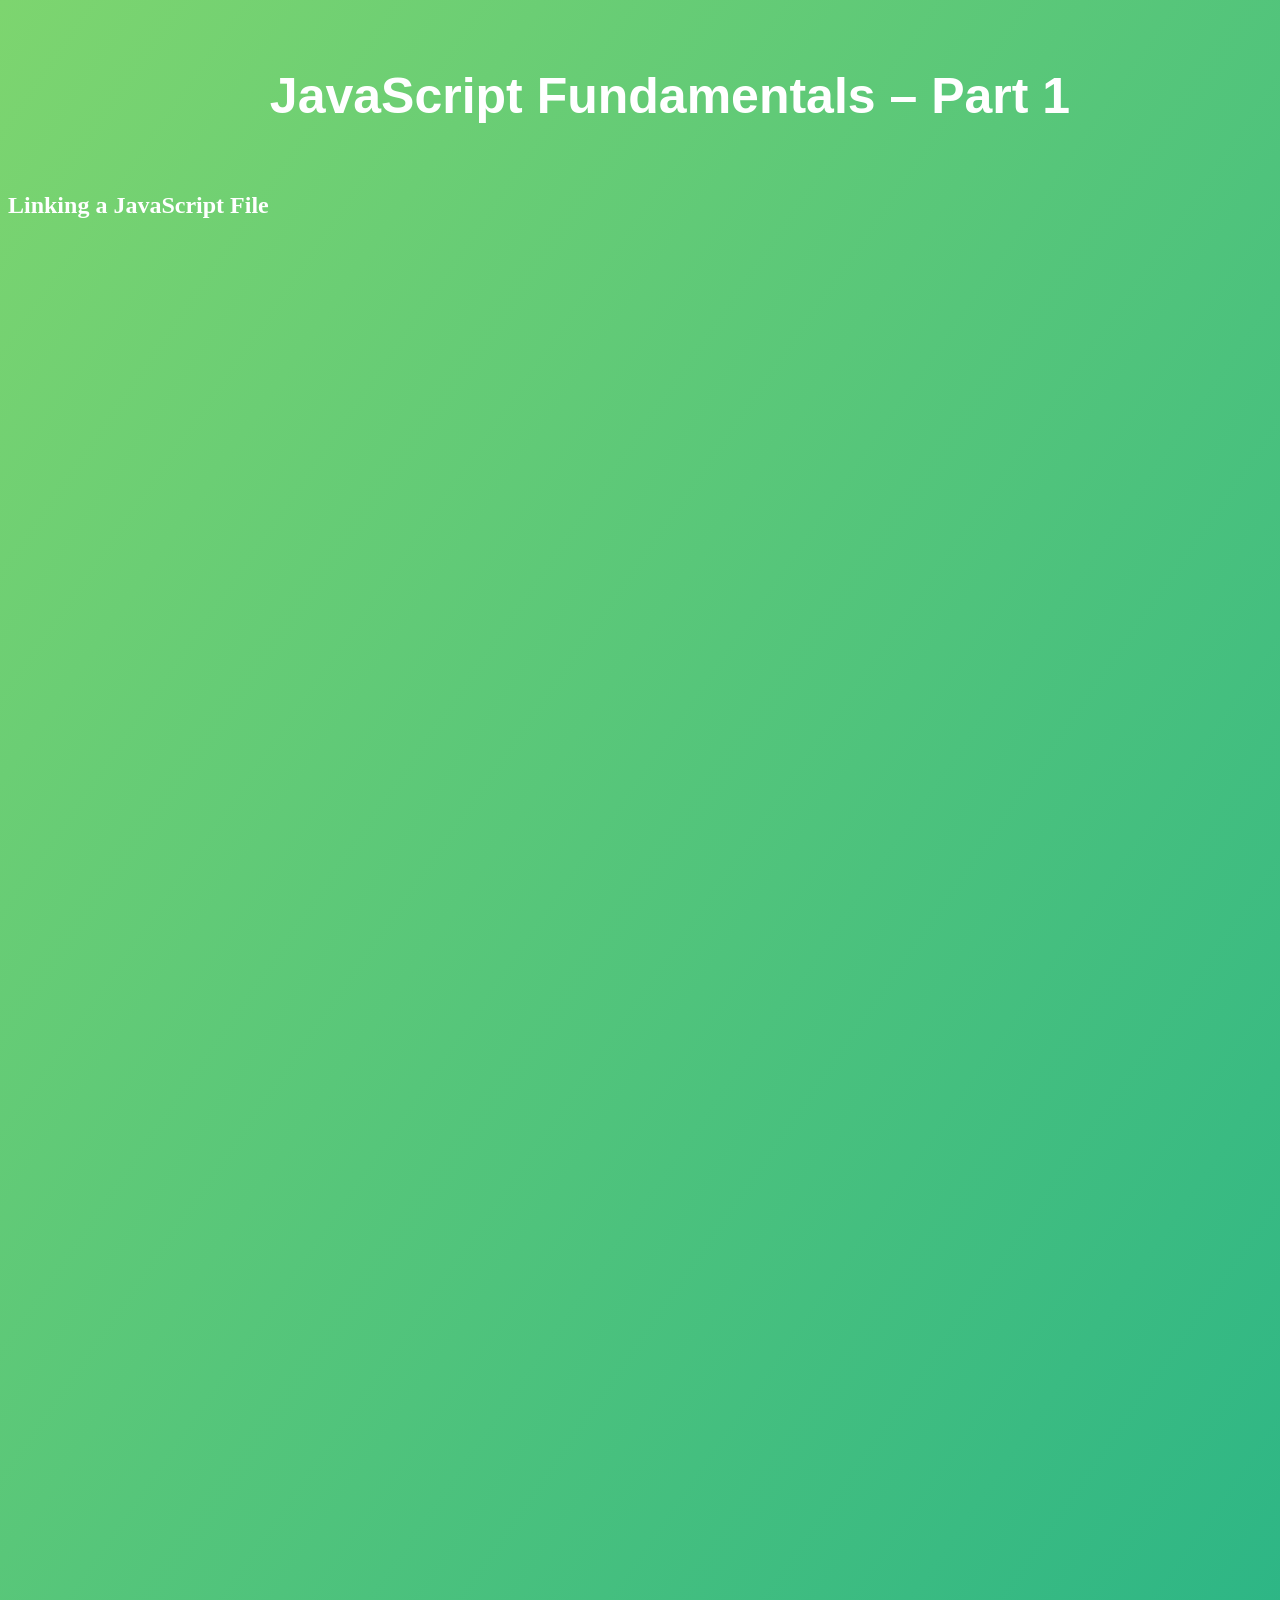
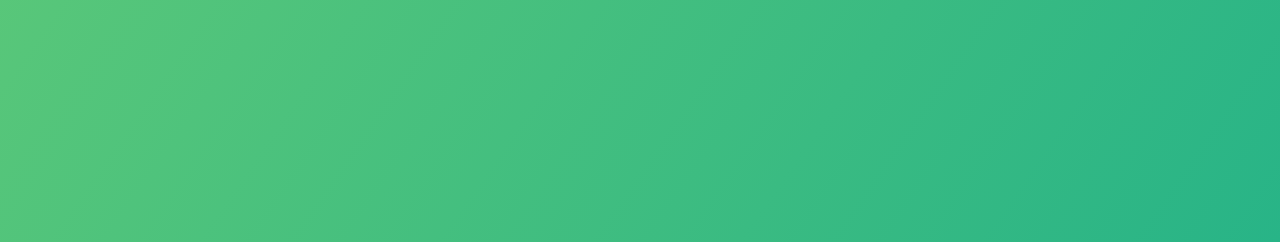
<file: 01-Fundamentals-Part-1/starter/1.Linking a JavaScript File /index.html>
<!DOCTYPE html>
<html lang="en">
  <head>
    <meta charset="UTF-8" />
    <meta name="viewport" content="width=device-width, initial-scale=1.0" />
    <meta http-equiv="X-UA-Compatible" content="ie=edge" />
    <title>JavaScript Fundamentals – Part 1</title>
    <style>
      * {
        color: white;
      }
      body {
        height: 200vh;
        background: linear-gradient(to top left, #28b487, #7dd56f);
      }
      h1 {
        font-family: sans-serif;
        font-size: 50px;
        line-height: 1.3;
        width: 100%;
        padding: 30px;
        text-align: center;
        color: white;
      }
      pre {
        text-align: left;
        font-family: monospace;
        font-size: 14px;
        background-color: #f1f1f1;
        padding: 20px;
        color: #333;
        white-space: pre-wrap;
      }
    </style>
    <script src="./script.js"></script>
  </head>
  <body>
    <h1>JavaScript Fundamentals – Part 1</h1>
    <h2>Linking a JavaScript File</h2>
  </body>
</html>
</file>
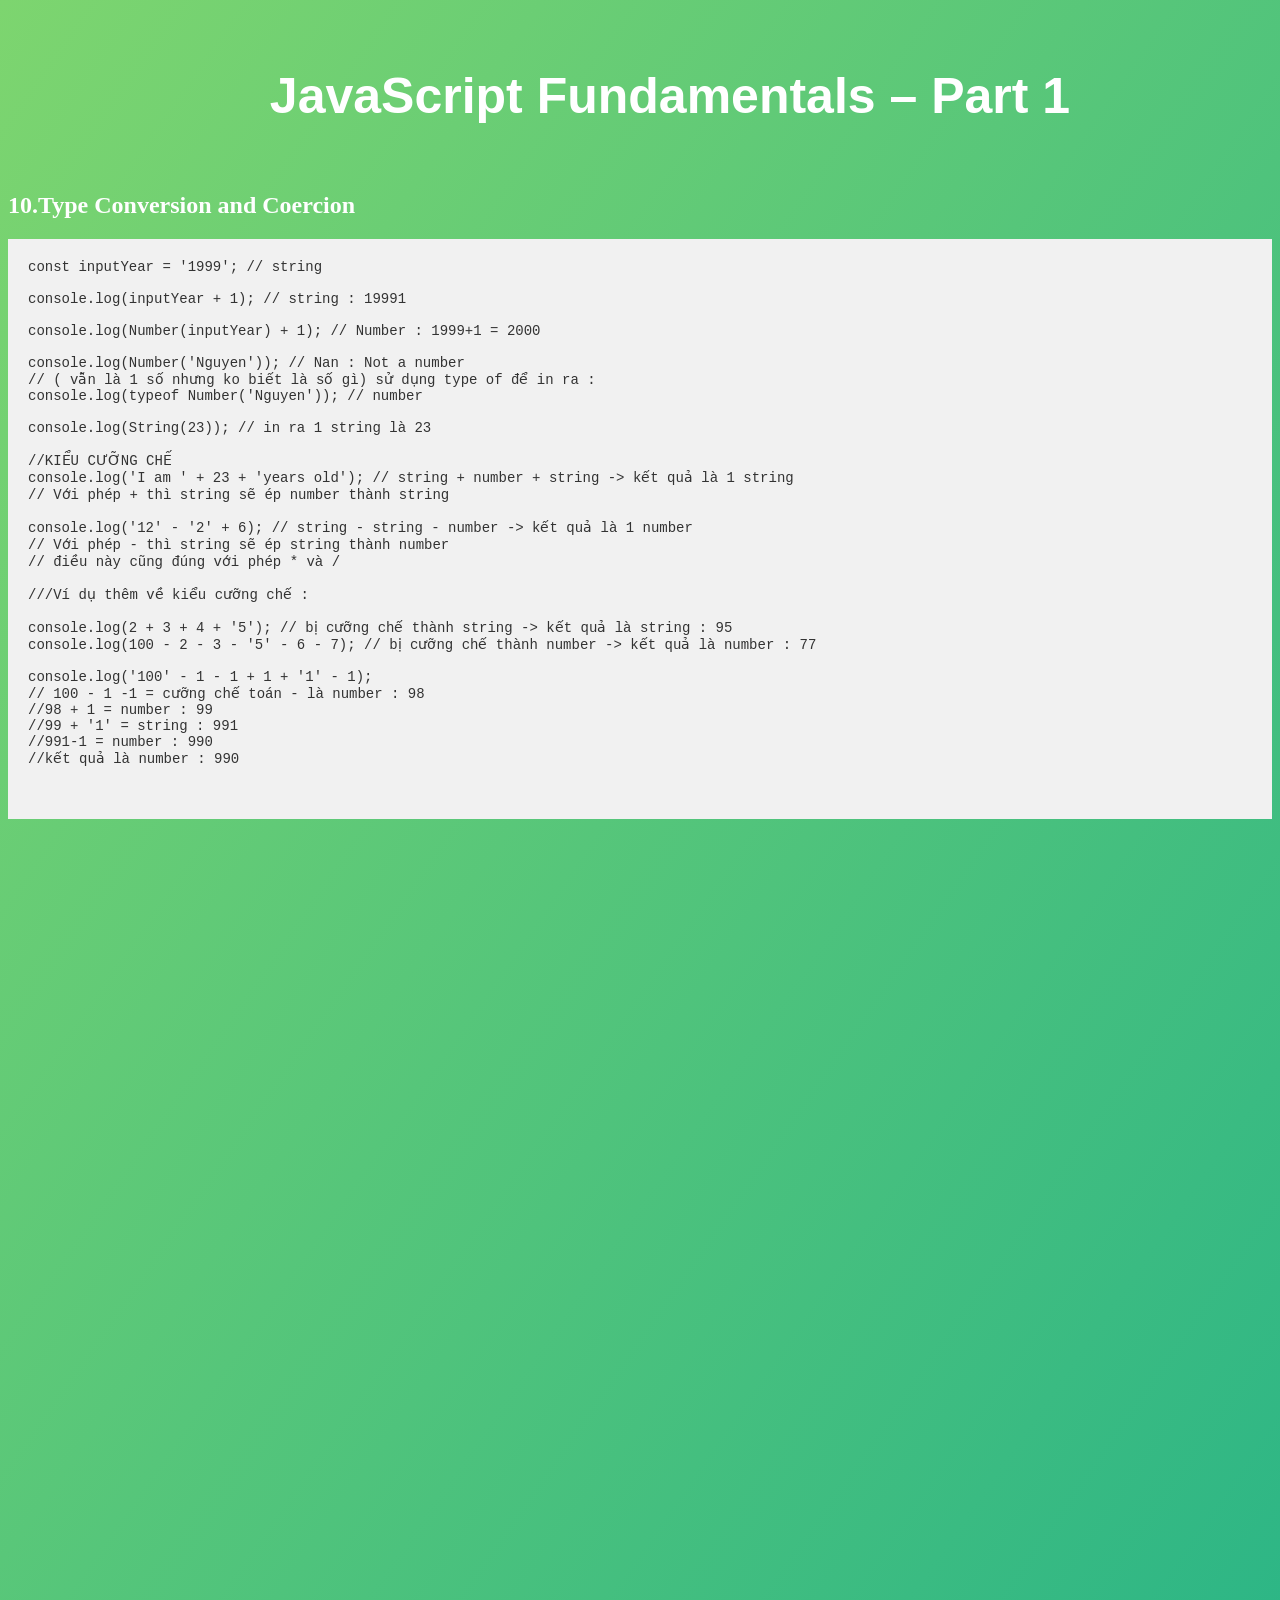
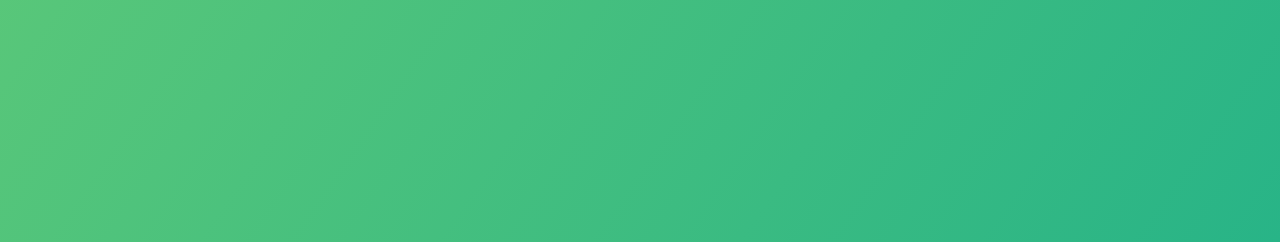
<file: 01-Fundamentals-Part-1/starter/10.Type Conversion and Coercion/index.html>
<!DOCTYPE html>
<html lang="en">
  <head>
    <meta charset="UTF-8" />
    <meta name="viewport" content="width=device-width, initial-scale=1.0" />
    <meta http-equiv="X-UA-Compatible" content="ie=edge" />
    <title>JavaScript Fundamentals – Part 1</title>
    <style>
      * {
        color: white;
      }
      body {
        height: 200vh;
        background: linear-gradient(to top left, #28b487, #7dd56f);
      }
      h1 {
        font-family: sans-serif;
        font-size: 50px;
        line-height: 1.3;
        width: 100%;
        padding: 30px;
        text-align: center;
        color: white;
      }
      pre {
        text-align: left;
        font-family: monospace;
        font-size: 14px;
        background-color: #f1f1f1;
        padding: 20px;
        color: #333;
        white-space: pre-wrap;
      }
    </style>
    <script src="./script.js"></script>
  </head>
  <body>
    <h1>JavaScript Fundamentals – Part 1</h1>
    <h2>10.Type Conversion and Coercion</h2>
    <p>
      <pre>
const inputYear = '1999'; // string

console.log(inputYear + 1); // string : 19991

console.log(Number(inputYear) + 1); // Number : 1999+1 = 2000

console.log(Number('Nguyen')); // Nan : Not a number
// ( vẫn là 1 số nhưng ko biết là số gì) sử dụng type of để in ra :
console.log(typeof Number('Nguyen')); // number

console.log(String(23)); // in ra 1 string là 23

//KIỂU CƯỠNG CHẾ
console.log('I am ' + 23 + 'years old'); // string + number + string -> kết quả là 1 string
// Với phép + thì string sẽ ép number thành string

console.log('12' - '2' + 6); // string - string - number -> kết quả là 1 number
// Với phép - thì string sẽ ép string thành number
// điều này cũng đúng với phép * và /

///Ví dụ thêm về kiểu cưỡng chế :

console.log(2 + 3 + 4 + '5'); // bị cưỡng chế thành string -> kết quả là string : 95
console.log(100 - 2 - 3 - '5' - 6 - 7); // bị cưỡng chế thành number -> kết quả là number : 77

console.log('100' - 1 - 1 + 1 + '1' - 1);
// 100 - 1 -1 = cưỡng chế toán - là number : 98
//98 + 1 = number : 99
//99 + '1' = string : 991
//991-1 = number : 990
//kết quả là number : 990

      </pre>
    </p>
  </body>
</html>
</file>
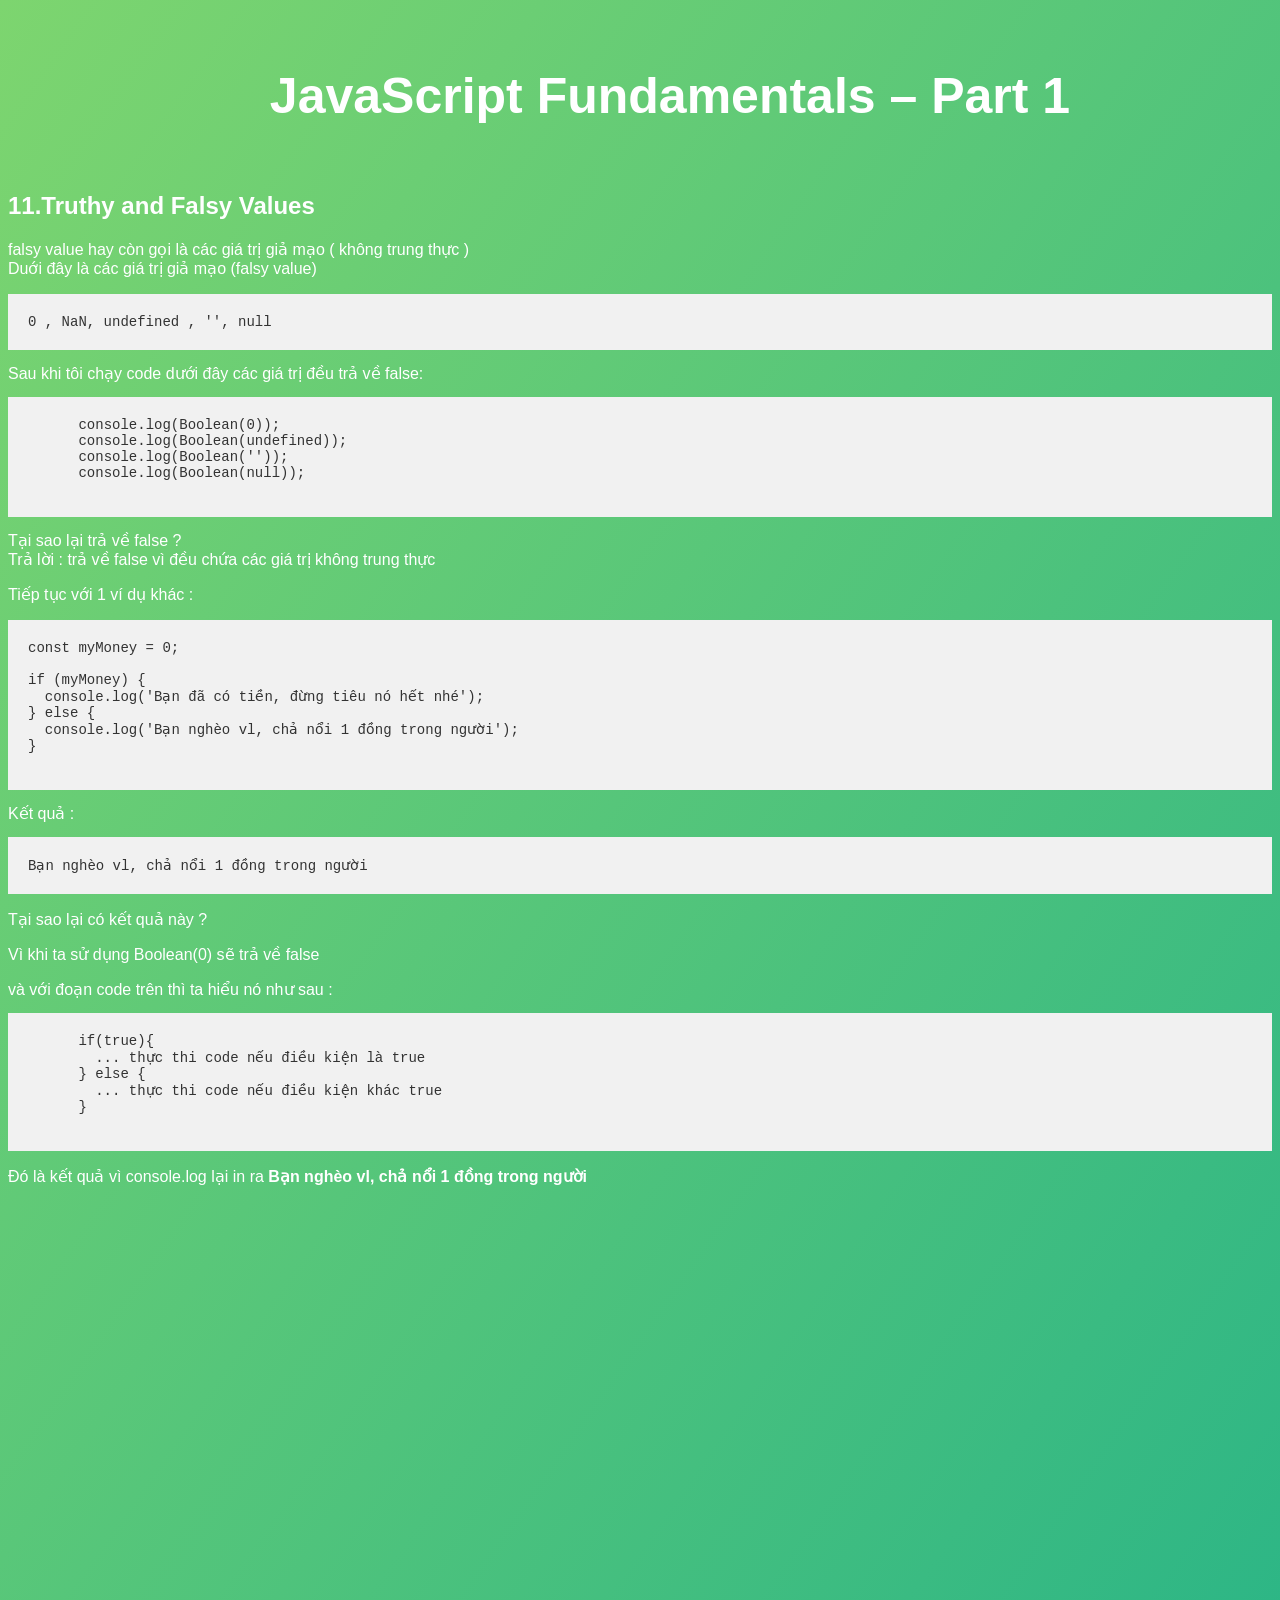
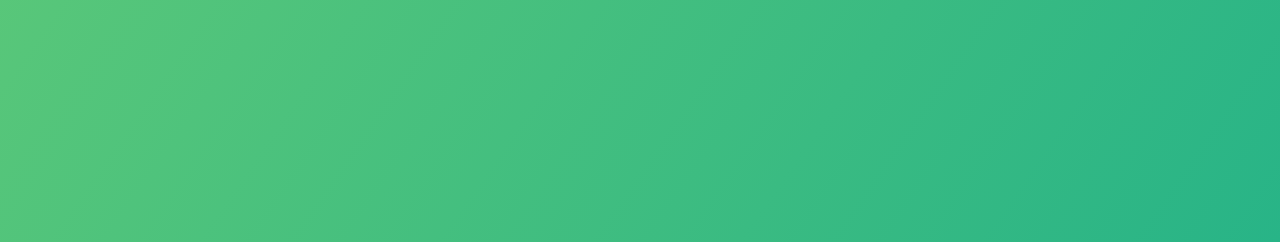
<file: 01-Fundamentals-Part-1/starter/11.Truthy and Falsy Values/index.html>
<!DOCTYPE html>
<html lang="en">
  <head>
    <meta charset="UTF-8" />
    <meta name="viewport" content="width=device-width, initial-scale=1.0" />
    <meta http-equiv="X-UA-Compatible" content="ie=edge" />
    <title>JavaScript Fundamentals – Part 1</title>
    <style>
      * {
        font-family: sans-serif;
        color: white;
      }
      body {
        height: 200vh;
        background: linear-gradient(to top left, #28b487, #7dd56f);
      }
      h1 {
        font-family: sans-serif;
        font-size: 50px;
        line-height: 1.3;
        width: 100%;
        padding: 30px;
        text-align: center;
        color: white;
      }
      pre {
        text-align: left;
        font-family: monospace;
        font-size: 14px;
        background-color: #f1f1f1;
        padding: 20px;
        color: #333;
        white-space: pre-wrap;
      }
    </style>
    <script src="./script.js"></script>
  </head>
  <body>
    <h1>JavaScript Fundamentals – Part 1</h1>
    <h2>11.Truthy and Falsy Values</h2>
    <p>
      falsy value hay còn gọi là các giá trị giả mạo ( không trung thực ) <br />
      Duới đây là các giá trị giả mạo (falsy value)
     <pre>0 , NaN, undefined , '', null</pre>
     Sau khi tôi chạy code dưới đây các giá trị đều trả về false:
     <pre>
      console.log(Boolean(0)); 
      console.log(Boolean(undefined));
      console.log(Boolean(''));
      console.log(Boolean(null));
     </pre>  
     Tại sao lại trả về false ? <br>
     Trả lời : trả về false vì đều chứa các giá trị không trung thực
    </p>
    <p>
      Tiếp tục với 1 ví dụ khác : 
      <pre>
const myMoney = 0;

if (myMoney) {
  console.log('Bạn đã có tiền, đừng tiêu nó hết nhé');
} else {
  console.log('Bạn nghèo vl, chả nổi 1 đồng trong người');
}
      </pre>
      Kết quả : <pre>Bạn nghèo vl, chả nổi 1 đồng trong người</pre>
    </p>
    <p>Tại sao lại có kết quả này ?</p>
    <p>Vì khi ta sử dụng Boolean(0) sẽ trả về false </p>
    và với đoạn code trên thì ta hiểu nó như sau : 
    <pre>
      if(true){
        ... thực thi code nếu điều kiện là true
      } else {
        ... thực thi code nếu điều kiện khác true
      }
    </pre>
    <p>Đó là kết quả vì console.log lại in ra <b>Bạn nghèo vl, chả nổi 1 đồng trong người</b> </p>
  </body>
</html>
</file>
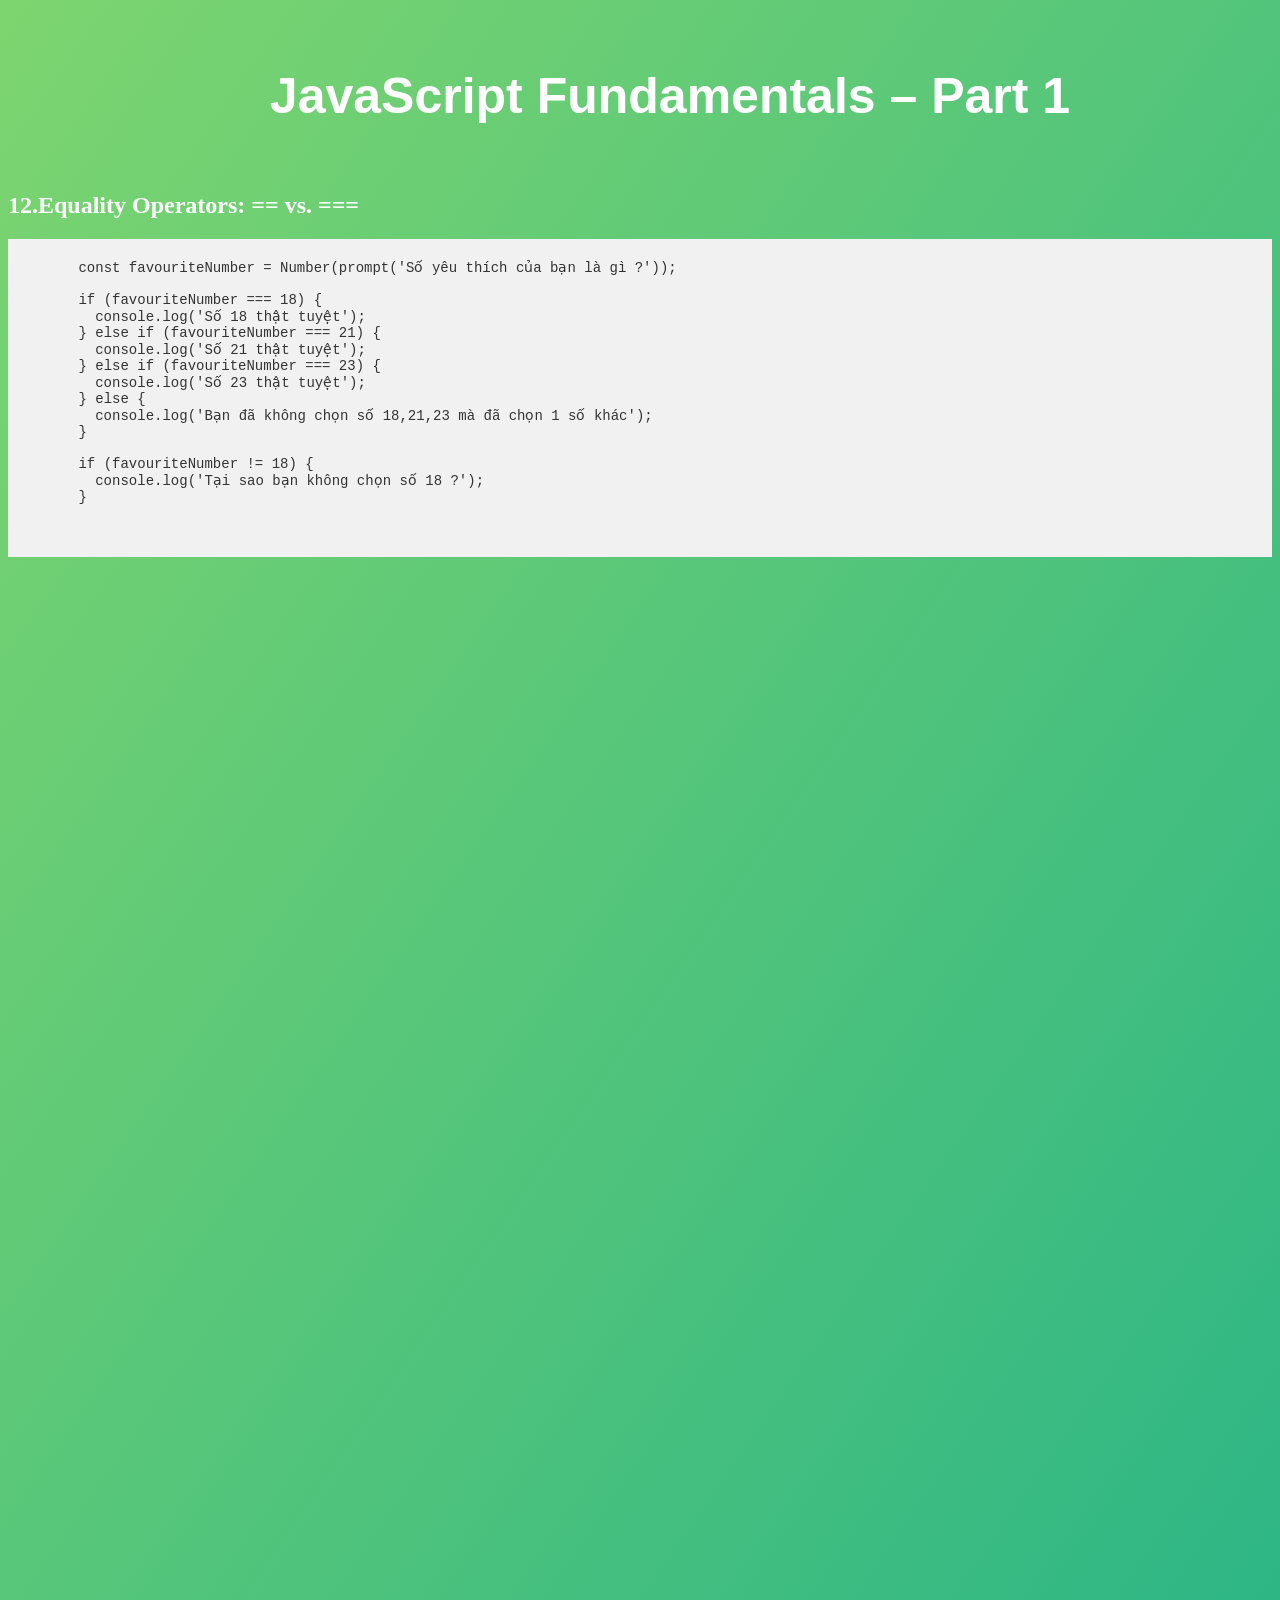
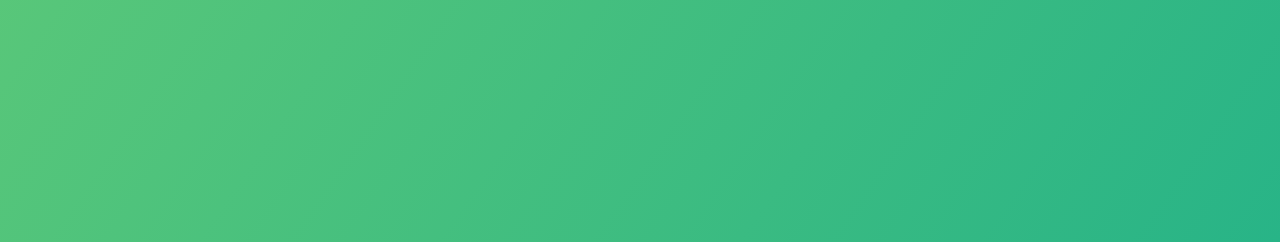
<file: 01-Fundamentals-Part-1/starter/12.Equality Operators: == vs. ===/index.html>
<!DOCTYPE html>
<html lang="en">
  <head>
    <meta charset="UTF-8" />
    <meta name="viewport" content="width=device-width, initial-scale=1.0" />
    <meta http-equiv="X-UA-Compatible" content="ie=edge" />
    <title>JavaScript Fundamentals – Part 1</title>
    <style>
      * {
        color: white;
      }
      body {
        height: 200vh;
        background: linear-gradient(to top left, #28b487, #7dd56f);
      }
      h1 {
        font-family: sans-serif;
        font-size: 50px;
        line-height: 1.3;
        width: 100%;
        padding: 30px;
        text-align: center;
        color: white;
      }
      pre {
        text-align: left;
        font-family: monospace;
        font-size: 14px;
        background-color: #f1f1f1;
        padding: 20px;
        color: #333;
        white-space: pre-wrap;
      }
    </style>
    <script src="./script.js"></script>
  </head>
  <body>
    <h1>JavaScript Fundamentals – Part 1</h1>
    <h2>12.Equality Operators: == vs. ===</h2>
    <pre>
      const favouriteNumber = Number(prompt('Số yêu thích của bạn là gì ?'));

      if (favouriteNumber === 18) {
        console.log('Số 18 thật tuyệt');
      } else if (favouriteNumber === 21) {
        console.log('Số 21 thật tuyệt');
      } else if (favouriteNumber === 23) {
        console.log('Số 23 thật tuyệt');
      } else {
        console.log('Bạn đã không chọn số 18,21,23 mà đã chọn 1 số khác');
      }
      
      if (favouriteNumber != 18) {
        console.log('Tại sao bạn không chọn số 18 ?');
      }
      
    </pre>
  </body>
</html>
</file>
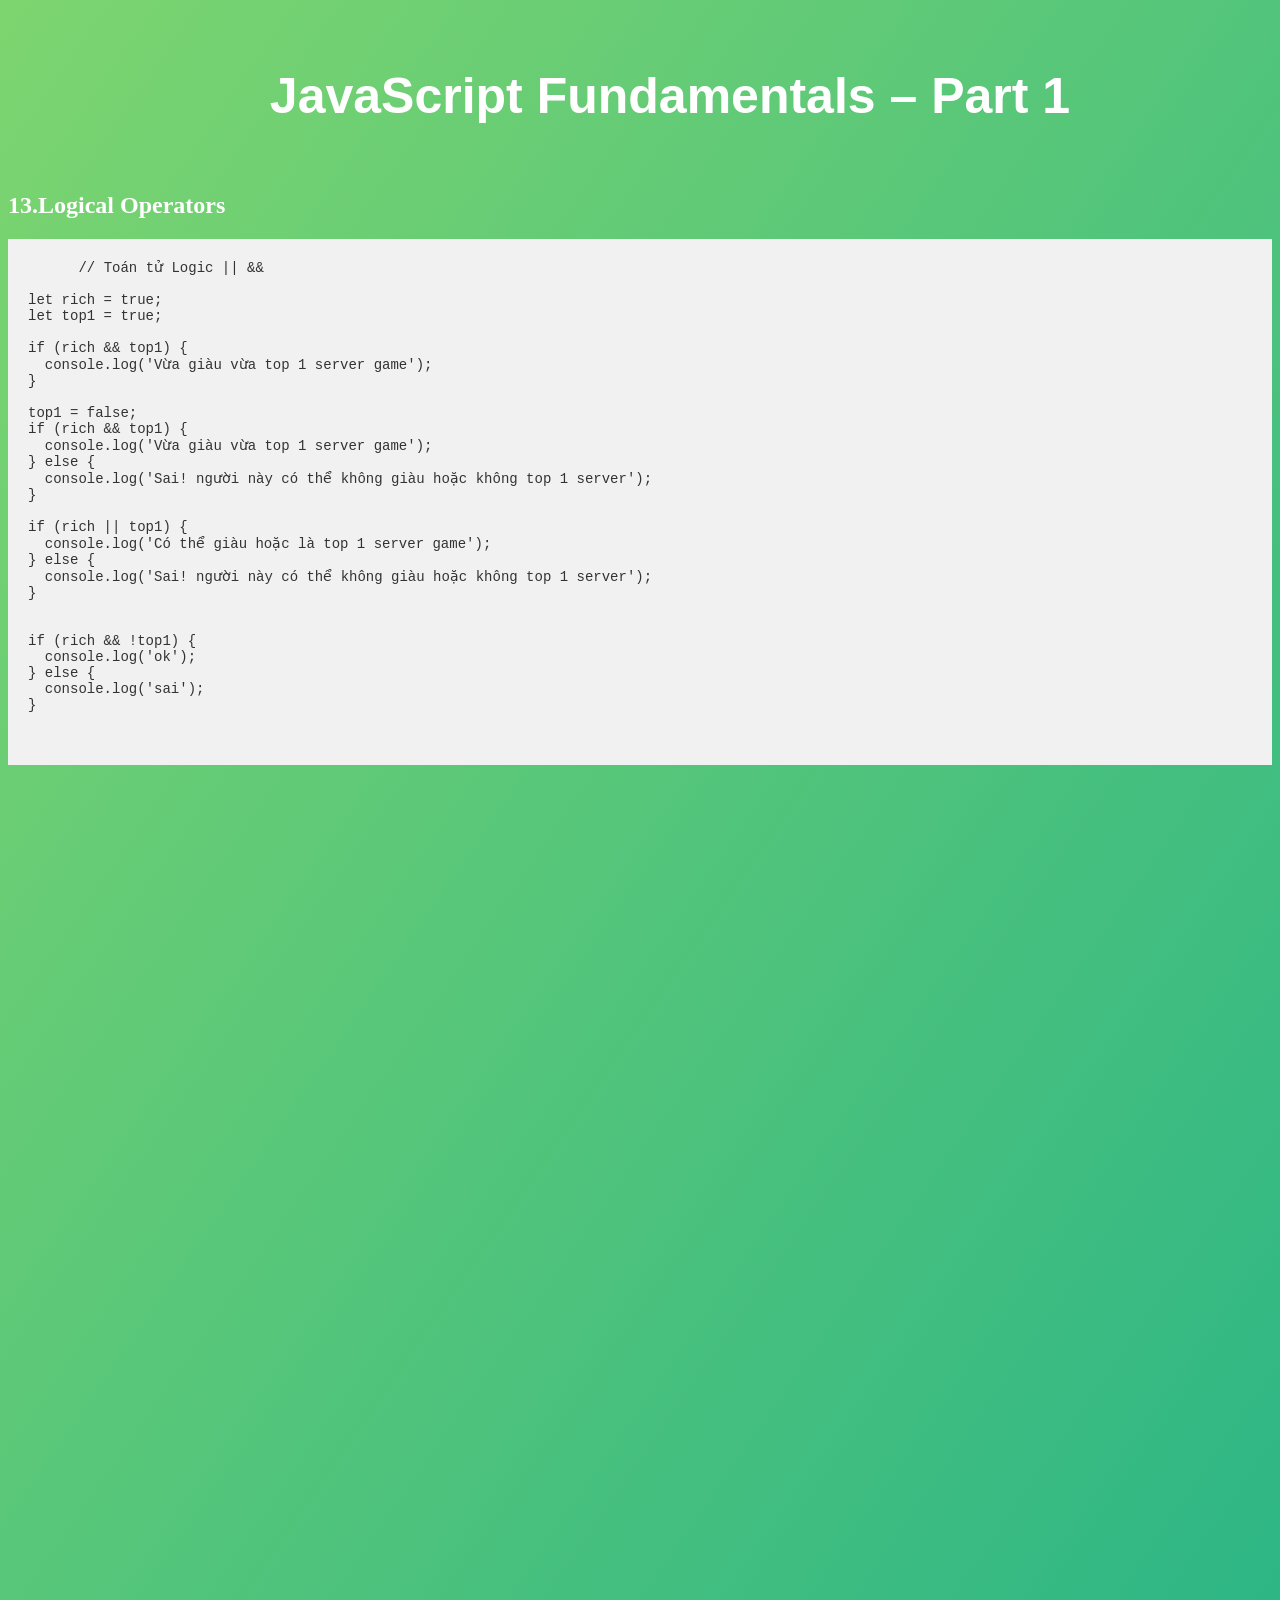
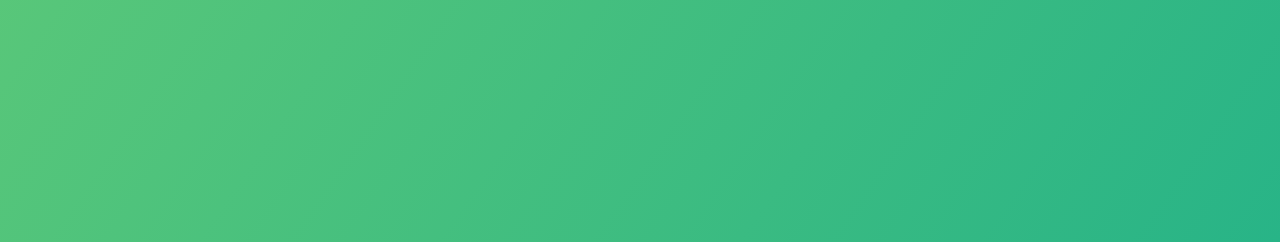
<file: 01-Fundamentals-Part-1/starter/13.Logical Operators/index.html>
<!DOCTYPE html>
<html lang="en">
  <head>
    <meta charset="UTF-8" />
    <meta name="viewport" content="width=device-width, initial-scale=1.0" />
    <meta http-equiv="X-UA-Compatible" content="ie=edge" />
    <title>JavaScript Fundamentals – Part 1</title>
    <style>
      * {
        color: white;
      }
      body {
        height: 200vh;
        background: linear-gradient(to top left, #28b487, #7dd56f);
      }
      h1 {
        font-family: sans-serif;
        font-size: 50px;
        line-height: 1.3;
        width: 100%;
        padding: 30px;
        text-align: center;
        color: white;
      }
      pre {
        text-align: left;
        font-family: monospace;
        font-size: 14px;
        background-color: #f1f1f1;
        padding: 20px;
        color: #333;
        white-space: pre-wrap;
      }
    </style>
    <script src="./script.js"></script>
  </head>
  <body>
    <h1>JavaScript Fundamentals – Part 1</h1>
    <h2>13.Logical Operators</h2>
    <pre>
      // Toán tử Logic || &&

let rich = true;
let top1 = true;

if (rich && top1) {
  console.log('Vừa giàu vừa top 1 server game');
}

top1 = false;
if (rich && top1) {
  console.log('Vừa giàu vừa top 1 server game');
} else {
  console.log('Sai! người này có thể không giàu hoặc không top 1 server');
}

if (rich || top1) {
  console.log('Có thể giàu hoặc là top 1 server game');
} else {
  console.log('Sai! người này có thể không giàu hoặc không top 1 server');
}


if (rich && !top1) {
  console.log('ok');
} else {
  console.log('sai');
}

    </pre>
  </body>
</html>
</file>
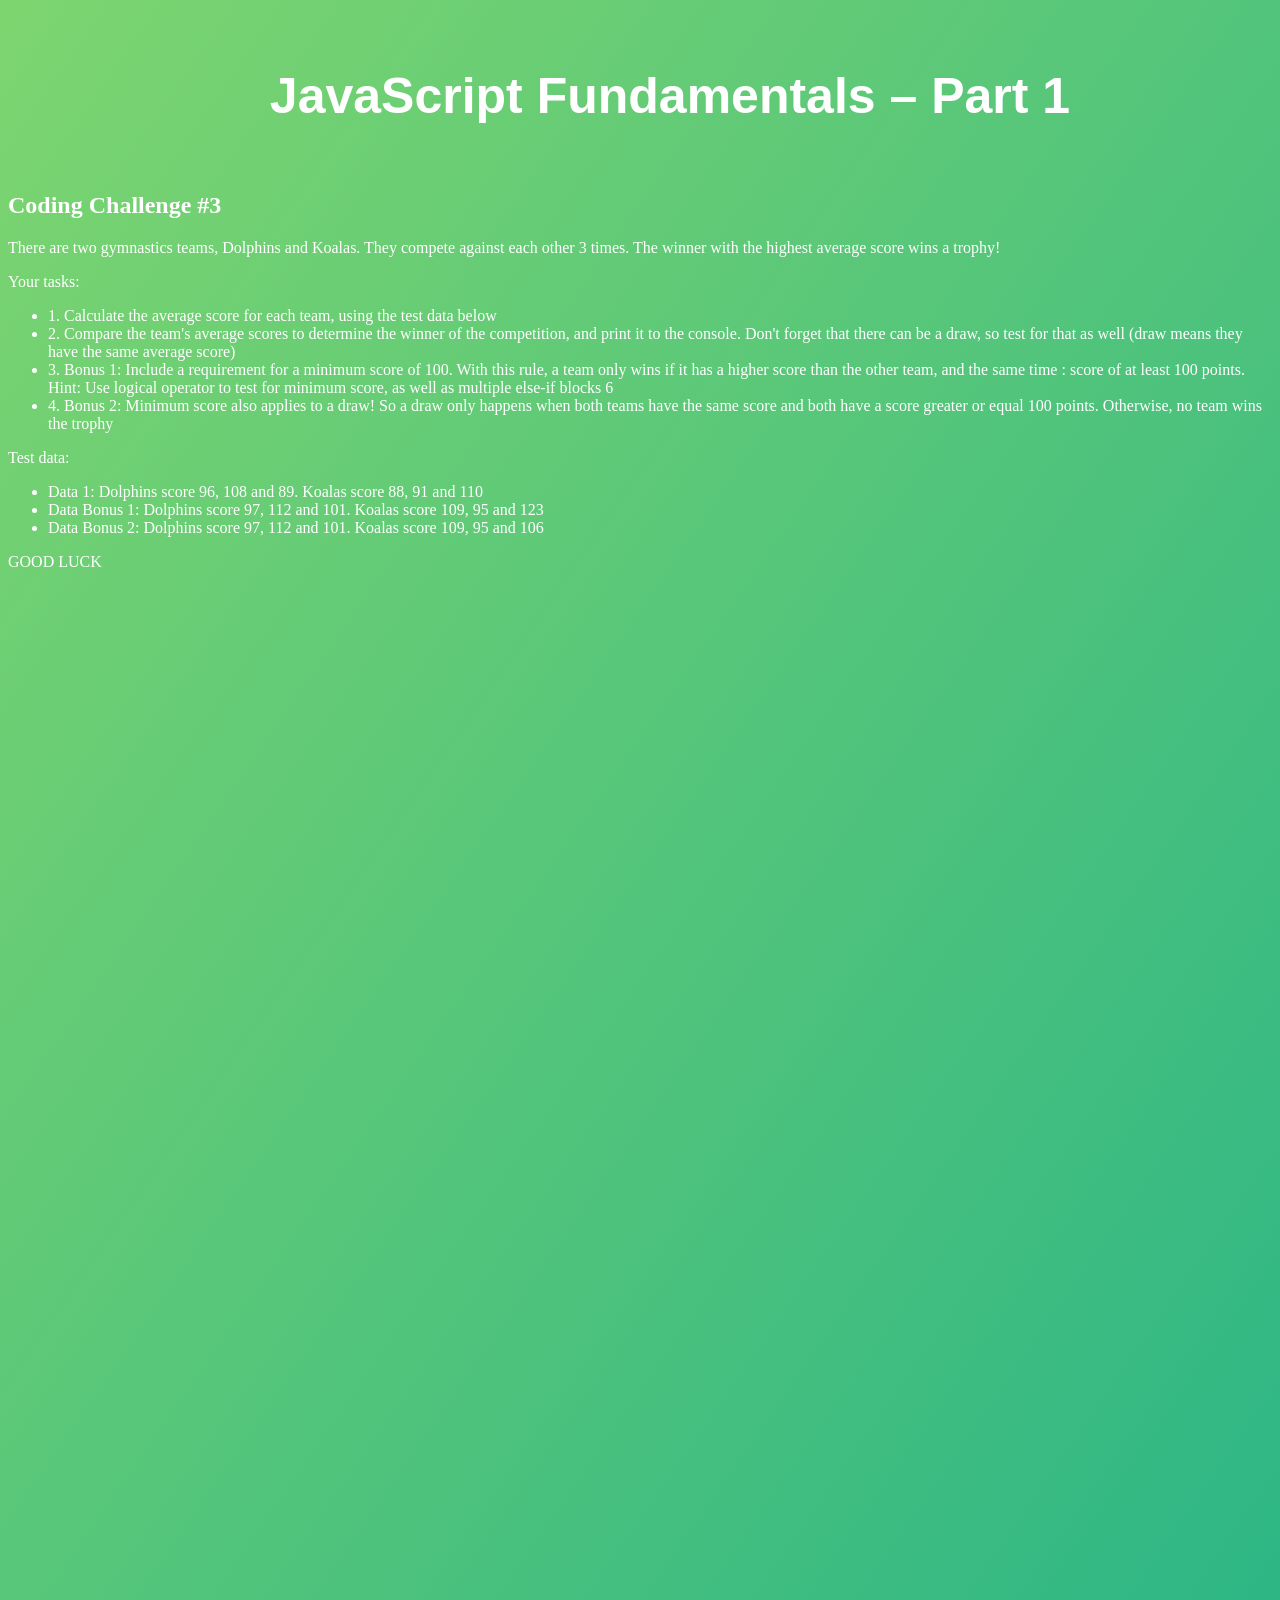
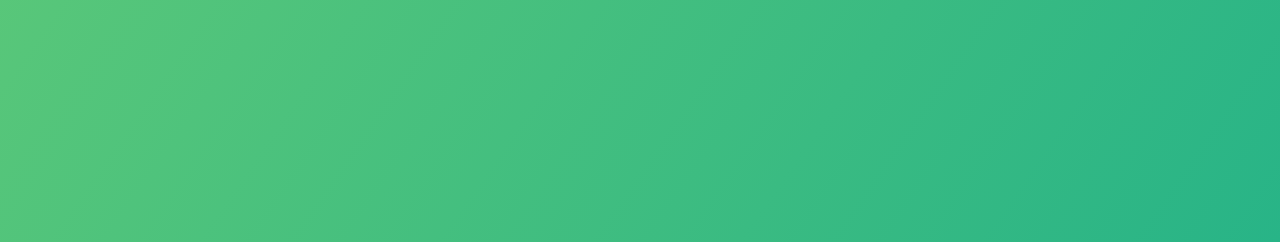
<file: 01-Fundamentals-Part-1/starter/14. Coding Challenge 3/index.html>
<!DOCTYPE html>
<html lang="en">
  <head>
    <meta charset="UTF-8" />
    <meta name="viewport" content="width=device-width, initial-scale=1.0" />
    <meta http-equiv="X-UA-Compatible" content="ie=edge" />
    <title>JavaScript Fundamentals – Part 1</title>
    <style>
      * {
        color: white;
      }
      body {
        height: 200vh;
        background: linear-gradient(to top left, #28b487, #7dd56f);
      }
      h1 {
        font-family: sans-serif;
        font-size: 50px;
        line-height: 1.3;
        width: 100%;
        padding: 30px;
        text-align: center;
        color: white;
      }
      pre {
        text-align: left;
        font-family: monospace;
        font-size: 14px;
        background-color: #f1f1f1;
        padding: 20px;
        color: #333;
        white-space: pre-wrap;
      }
    </style>
    <script src="./script.js"></script>
  </head>
  <body>
    <h1>JavaScript Fundamentals – Part 1</h1>
    <h2>Coding Challenge #3</h2>
    <p>
      There are two gymnastics teams, Dolphins and Koalas. They compete against
      each other 3 times. The winner with the highest average score wins a
      trophy!
    </p>
    <p>Your tasks:</p>

    <ul>
      <li>
        1. Calculate the average score for each team, using the test data below
      </li>
      <li>
        2. Compare the team's average scores to determine the winner of the
        competition, and print it to the console. Don't forget that there can be
        a draw, so test for that as well (draw means they have the same average
        score)
      </li>
      <li>
        3. Bonus 1: Include a requirement for a minimum score of 100. With this
        rule, a team only wins if it has a higher score than the other team, and
        the same time : score of at least 100 points. Hint: Use logical operator
        to test for minimum score, as well as multiple else-if blocks 6
      </li>
      <li>
        4. Bonus 2: Minimum score also applies to a draw! So a draw only happens
        when both teams have the same score and both have a score greater or
        equal 100 points. Otherwise, no team wins the trophy
      </li>
    </ul>

    Test data:
    <ul>
      <li>
        Data 1: Dolphins score 96, 108 and 89. Koalas score 88, 91 and 110
      </li>
      <li>
        Data Bonus 1: Dolphins score 97, 112 and 101. Koalas score 109, 95 and
        123
      </li>
      <li>
        Data Bonus 2: Dolphins score 97, 112 and 101. Koalas score 109, 95 and
        106
      </li>
    </ul>

    GOOD LUCK
  </body>
</html>
</file>
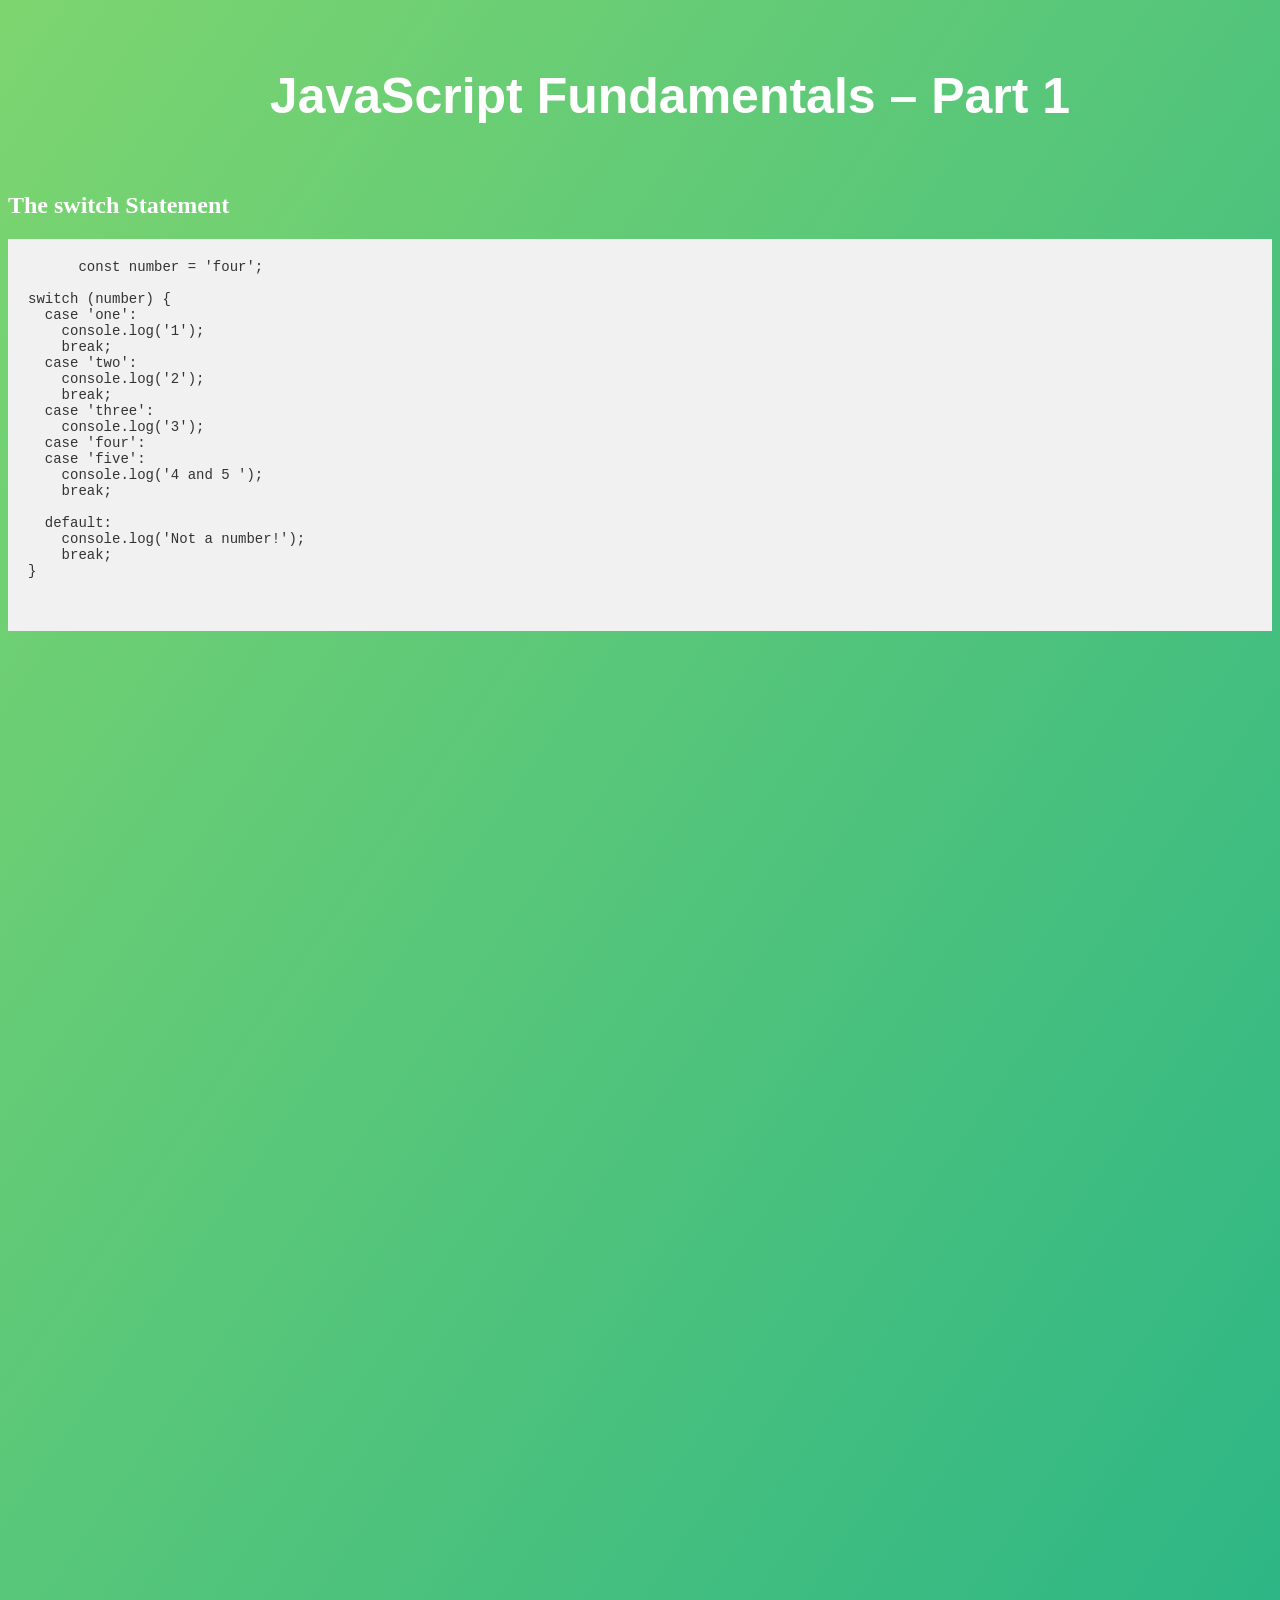
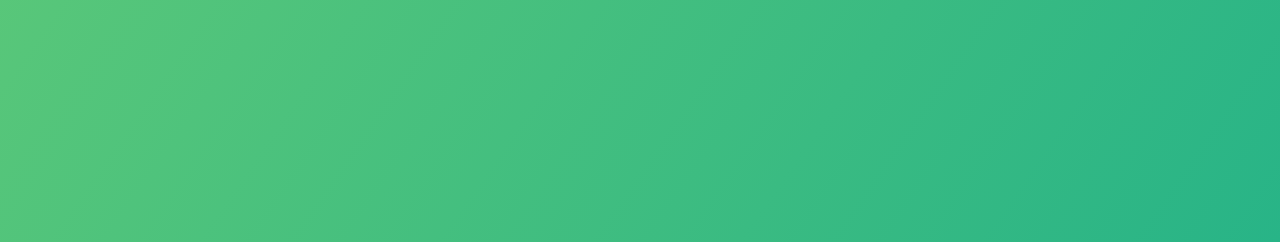
<file: 01-Fundamentals-Part-1/starter/15.The switch Statement/index.html>
<!DOCTYPE html>
<html lang="en">
  <head>
    <meta charset="UTF-8" />
    <meta name="viewport" content="width=device-width, initial-scale=1.0" />
    <meta http-equiv="X-UA-Compatible" content="ie=edge" />
    <title>JavaScript Fundamentals – Part 1</title>
    <style>
      * {
        color: white;
      }
      body {
        height: 200vh;
        background: linear-gradient(to top left, #28b487, #7dd56f);
      }
      h1 {
        font-family: sans-serif;
        font-size: 50px;
        line-height: 1.3;
        width: 100%;
        padding: 30px;
        text-align: center;
        color: white;
      }
      pre {
        text-align: left;
        font-family: monospace;
        font-size: 14px;
        background-color: #f1f1f1;
        padding: 20px;
        color: #333;
        white-space: pre-wrap;
      }
    </style>
    <script src="./script.js"></script>
  </head>
  <body>
    <h1>JavaScript Fundamentals – Part 1</h1>
    <h2>The switch Statement</h2>
    <pre>
      const number = 'four';

switch (number) {
  case 'one':
    console.log('1');
    break;
  case 'two':
    console.log('2');
    break;
  case 'three':
    console.log('3');
  case 'four':
  case 'five':
    console.log('4 and 5 ');
    break;

  default:
    console.log('Not a number!');
    break;
}

    </pre>
  </body>
</html>
</file>
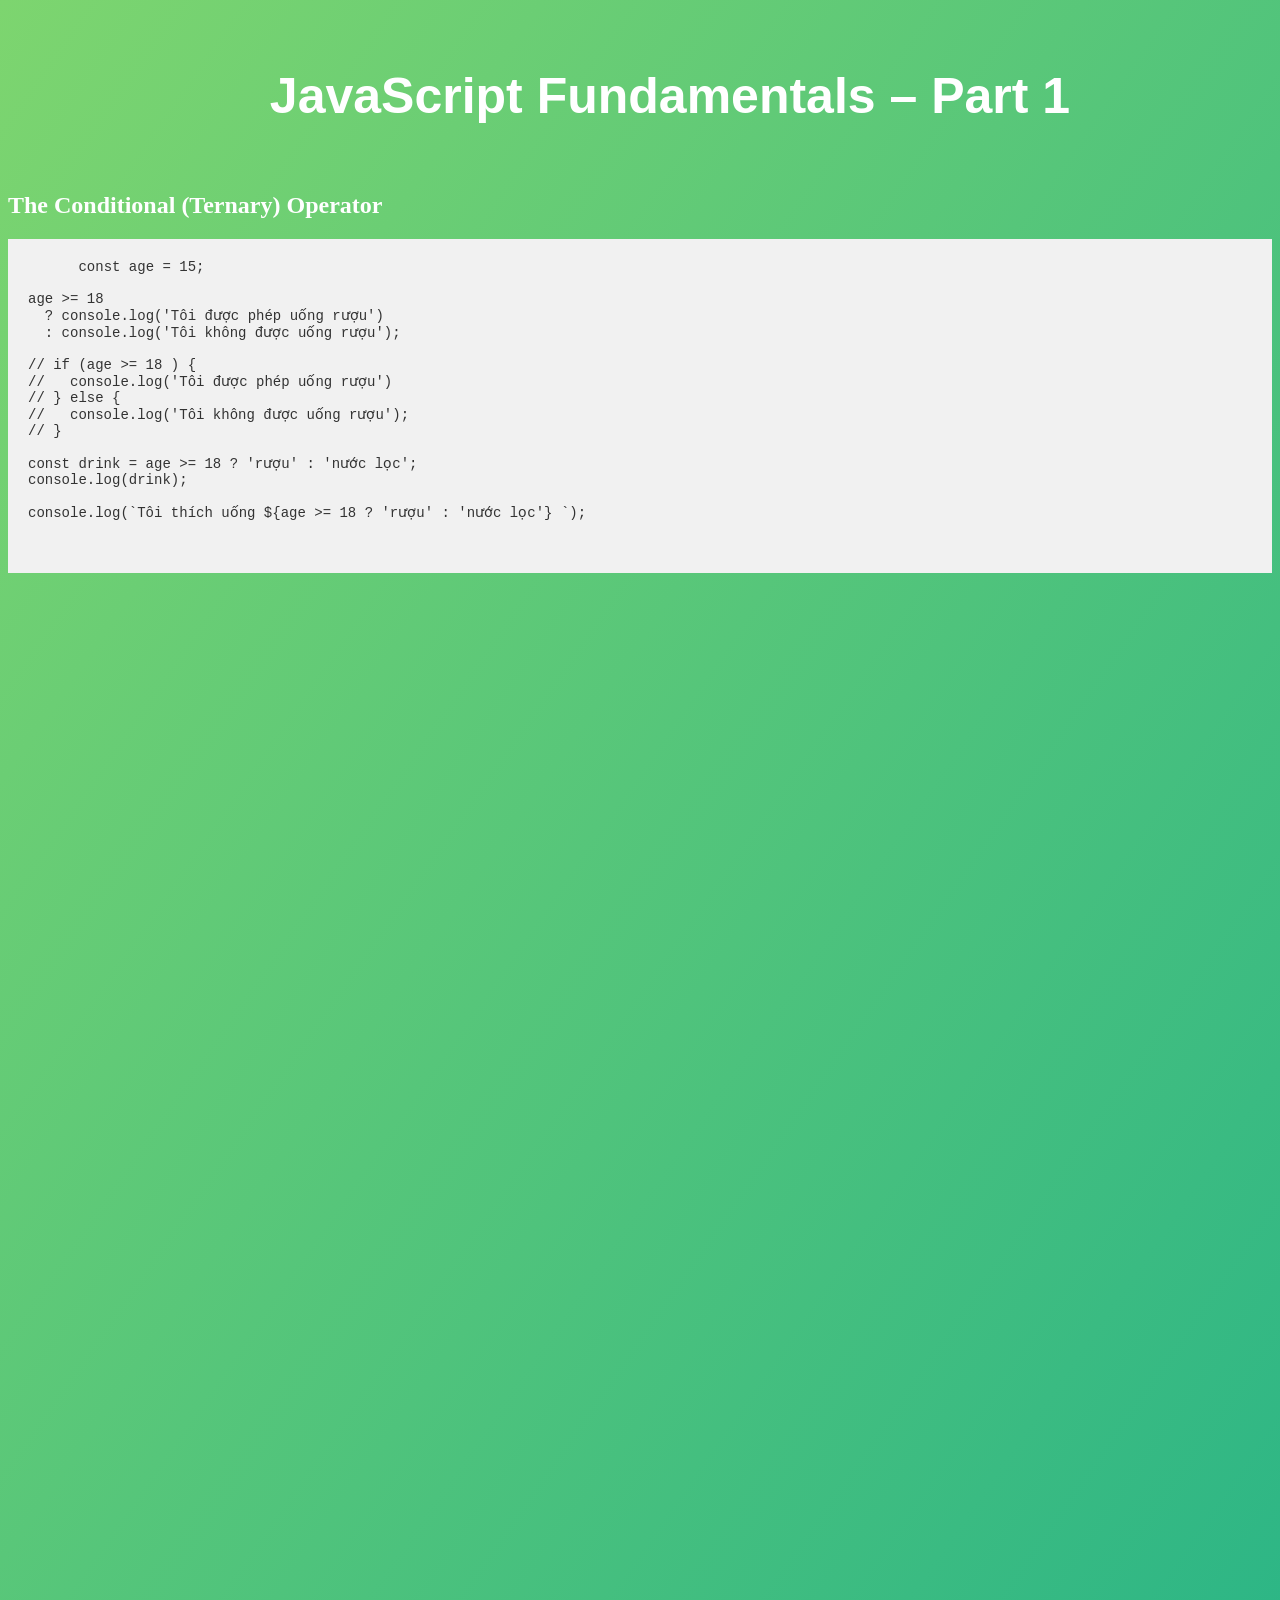
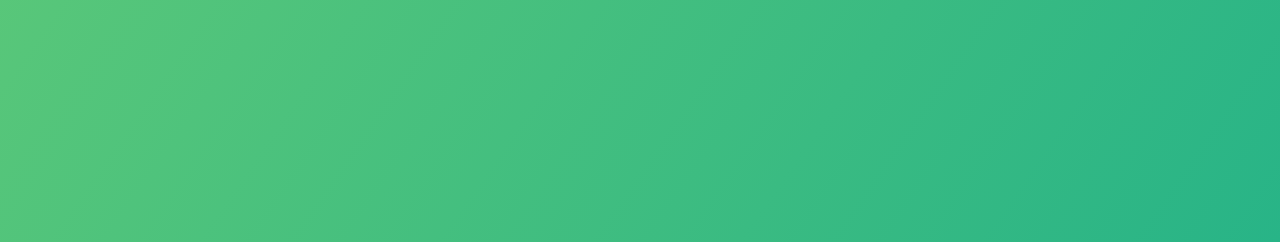
<file: 01-Fundamentals-Part-1/starter/16.The Conditional (Ternary) Operator/index.html>
<!DOCTYPE html>
<html lang="en">
  <head>
    <meta charset="UTF-8" />
    <meta name="viewport" content="width=device-width, initial-scale=1.0" />
    <meta http-equiv="X-UA-Compatible" content="ie=edge" />
    <title>JavaScript Fundamentals – Part 1</title>
    <style>
      * {
        color: white;
      }
      body {
        height: 200vh;
        background: linear-gradient(to top left, #28b487, #7dd56f);
      }
      h1 {
        font-family: sans-serif;
        font-size: 50px;
        line-height: 1.3;
        width: 100%;
        padding: 30px;
        text-align: center;
        color: white;
      }
      pre {
        text-align: left;
        font-family: monospace;
        font-size: 14px;
        background-color: #f1f1f1;
        padding: 20px;
        color: #333;
        white-space: pre-wrap;
      }
    </style>
    <script src="./script.js"></script>
  </head>
  <body>
    <h1>JavaScript Fundamentals – Part 1</h1>
    <h2>The Conditional (Ternary) Operator</h2>
    <pre>
      const age = 15;

age >= 18
  ? console.log('Tôi được phép uống rượu')
  : console.log('Tôi không được uống rượu');

// if (age >= 18 ) {
//   console.log('Tôi được phép uống rượu')
// } else {
//   console.log('Tôi không được uống rượu');
// }

const drink = age >= 18 ? 'rượu' : 'nước lọc';
console.log(drink);

console.log(`Tôi thích uống ${age >= 18 ? 'rượu' : 'nước lọc'} `);

    </pre>
  </body>
</html>
</file>
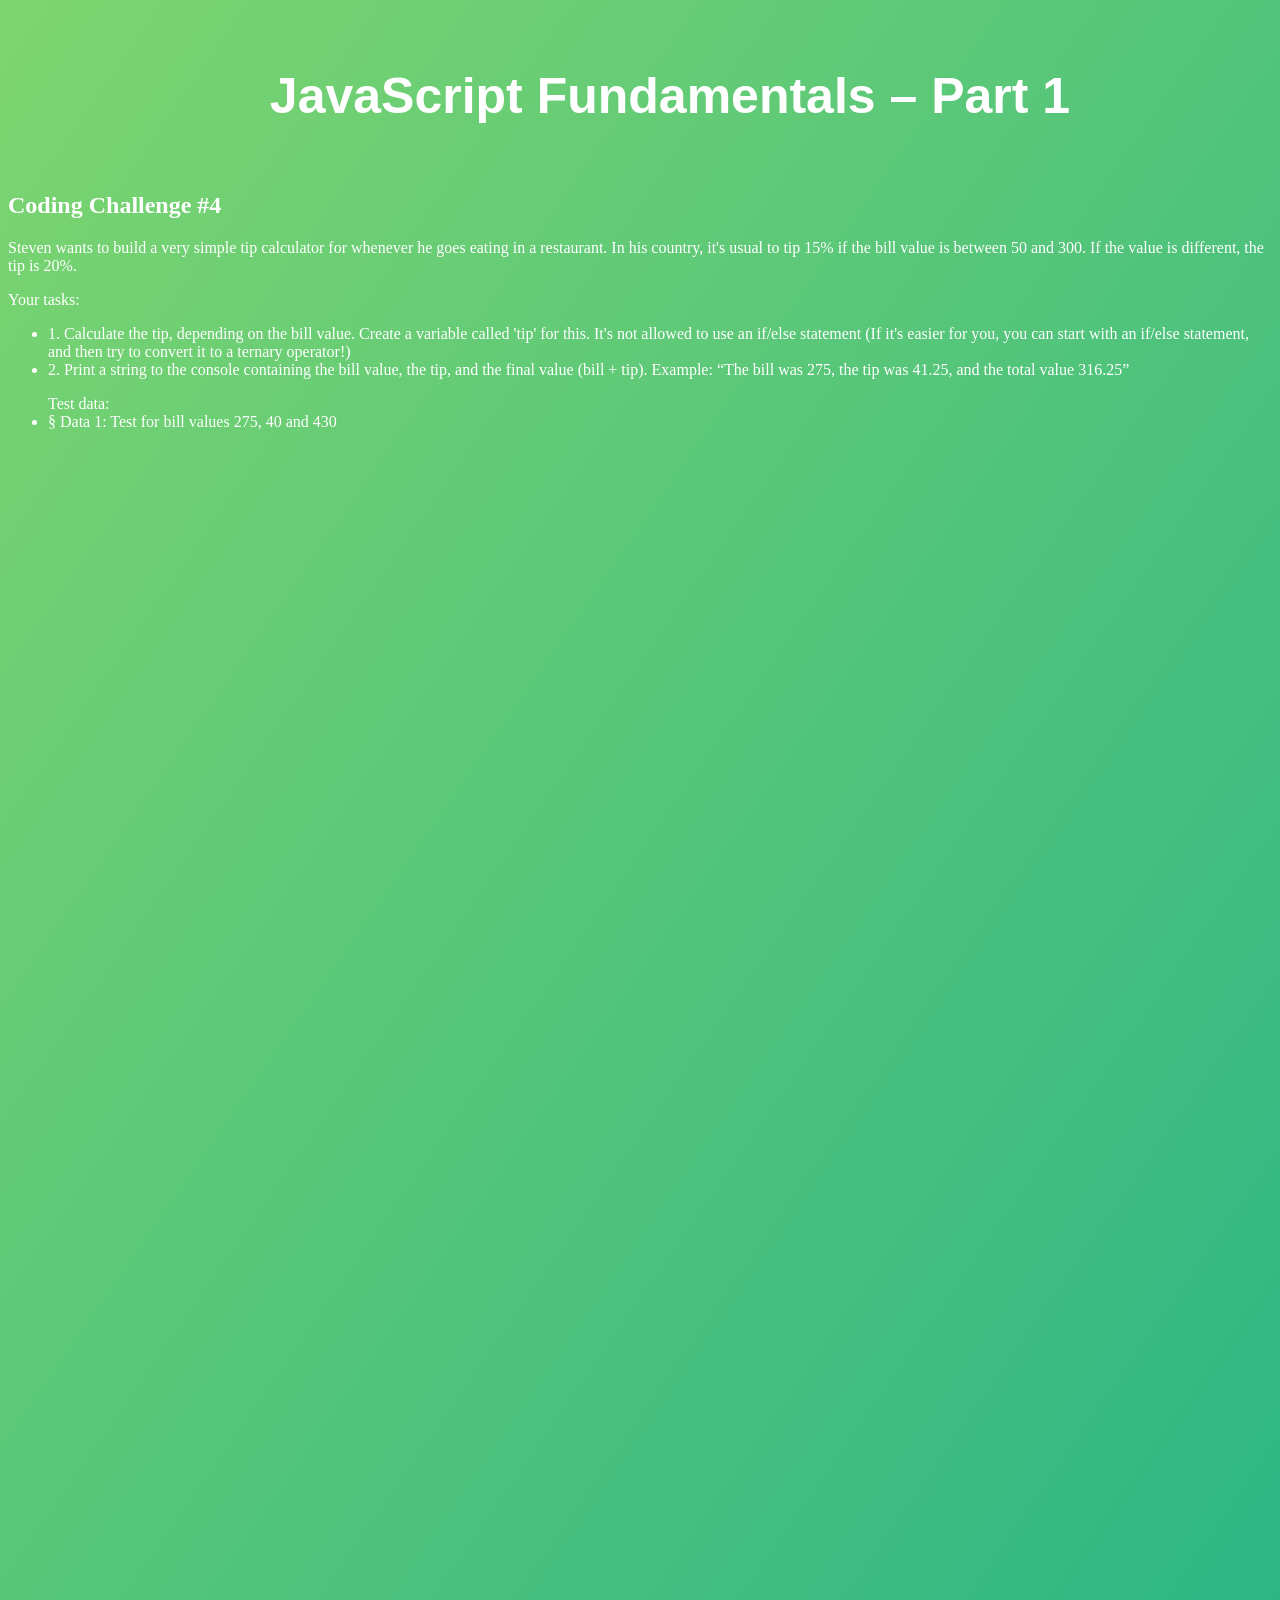
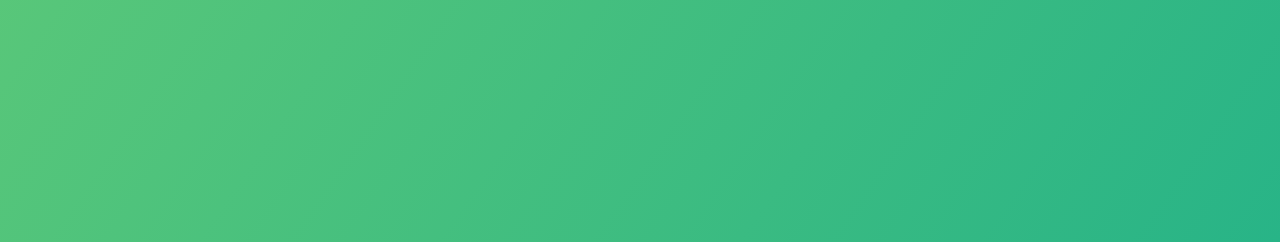
<file: 01-Fundamentals-Part-1/starter/17.Coding Challenge 4/index.html>
<!DOCTYPE html>
<html lang="en">
  <head>
    <meta charset="UTF-8" />
    <meta name="viewport" content="width=device-width, initial-scale=1.0" />
    <meta http-equiv="X-UA-Compatible" content="ie=edge" />
    <title>JavaScript Fundamentals – Part 1</title>
    <style>
      * {
        color: white;
      }
      body {
        height: 200vh;
        background: linear-gradient(to top left, #28b487, #7dd56f);
      }
      h1 {
        font-family: sans-serif;
        font-size: 50px;
        line-height: 1.3;
        width: 100%;
        padding: 30px;
        text-align: center;
        color: white;
      }
      pre {
        text-align: left;
        font-family: monospace;
        font-size: 14px;
        background-color: #f1f1f1;
        padding: 20px;
        color: #333;
        white-space: pre-wrap;
      }
    </style>
    <script src="./script.js"></script>
  </head>
  <body>
    <h1>JavaScript Fundamentals – Part 1</h1>
    <h2>Coding Challenge #4</h2>
    <p>
      Steven wants to build a very simple tip calculator for whenever he goes
      eating in a restaurant. In his country, it's usual to tip 15% if the bill
      value is between 50 and 300. If the value is different, the tip is 20%.
    </p>
    Your tasks:
    <ul>
      <li>
        1. Calculate the tip, depending on the bill value. Create a variable
        called 'tip' for this. It's not allowed to use an if/else statement (If
        it's easier for you, you can start with an if/else statement, and then
        try to convert it to a ternary operator!)
      </li>
      <li>
        2. Print a string to the console containing the bill value, the tip, and
        the final value (bill + tip). Example: “The bill was 275, the tip was
        41.25, and the total value 316.25”
      </li>
    </ul>

    <ul>
      Test data:
      <li>§ Data 1: Test for bill values 275, 40 and 430</li>
    </ul>
  </body>
</html>
</file>
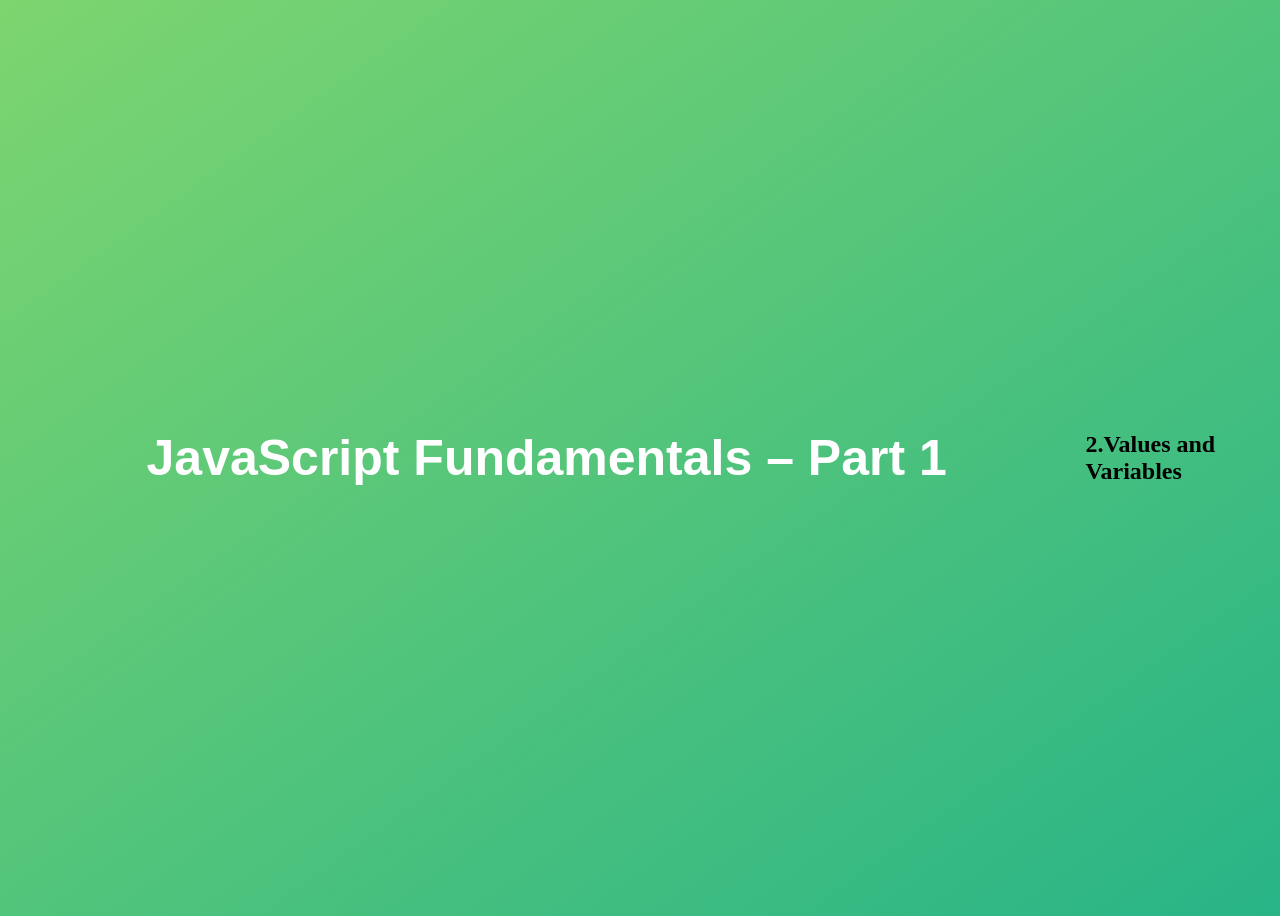
<file: 01-Fundamentals-Part-1/starter/2.Values and Variables /index.html>
<!DOCTYPE html>
<html lang="en">
  <head>
    <meta charset="UTF-8" />
    <meta name="viewport" content="width=device-width, initial-scale=1.0" />
    <meta http-equiv="X-UA-Compatible" content="ie=edge" />
    <title>JavaScript Fundamentals – Part 1</title>
    <style>
      body {
        height: 100vh;
        display: flex;
        align-items: center;
        background: linear-gradient(to top left, #28b487, #7dd56f);
      }
      h1 {
        font-family: sans-serif;
        font-size: 50px;
        line-height: 1.3;
        width: 100%;
        padding: 30px;
        text-align: center;
        color: white;
      }
    </style>
    <script src="./script.js"></script>
  </head>
  <body>
    <h1>JavaScript Fundamentals – Part 1</h1>
    <h2>2.Values and Variables</h2>
  </body>
</html>
</file>
